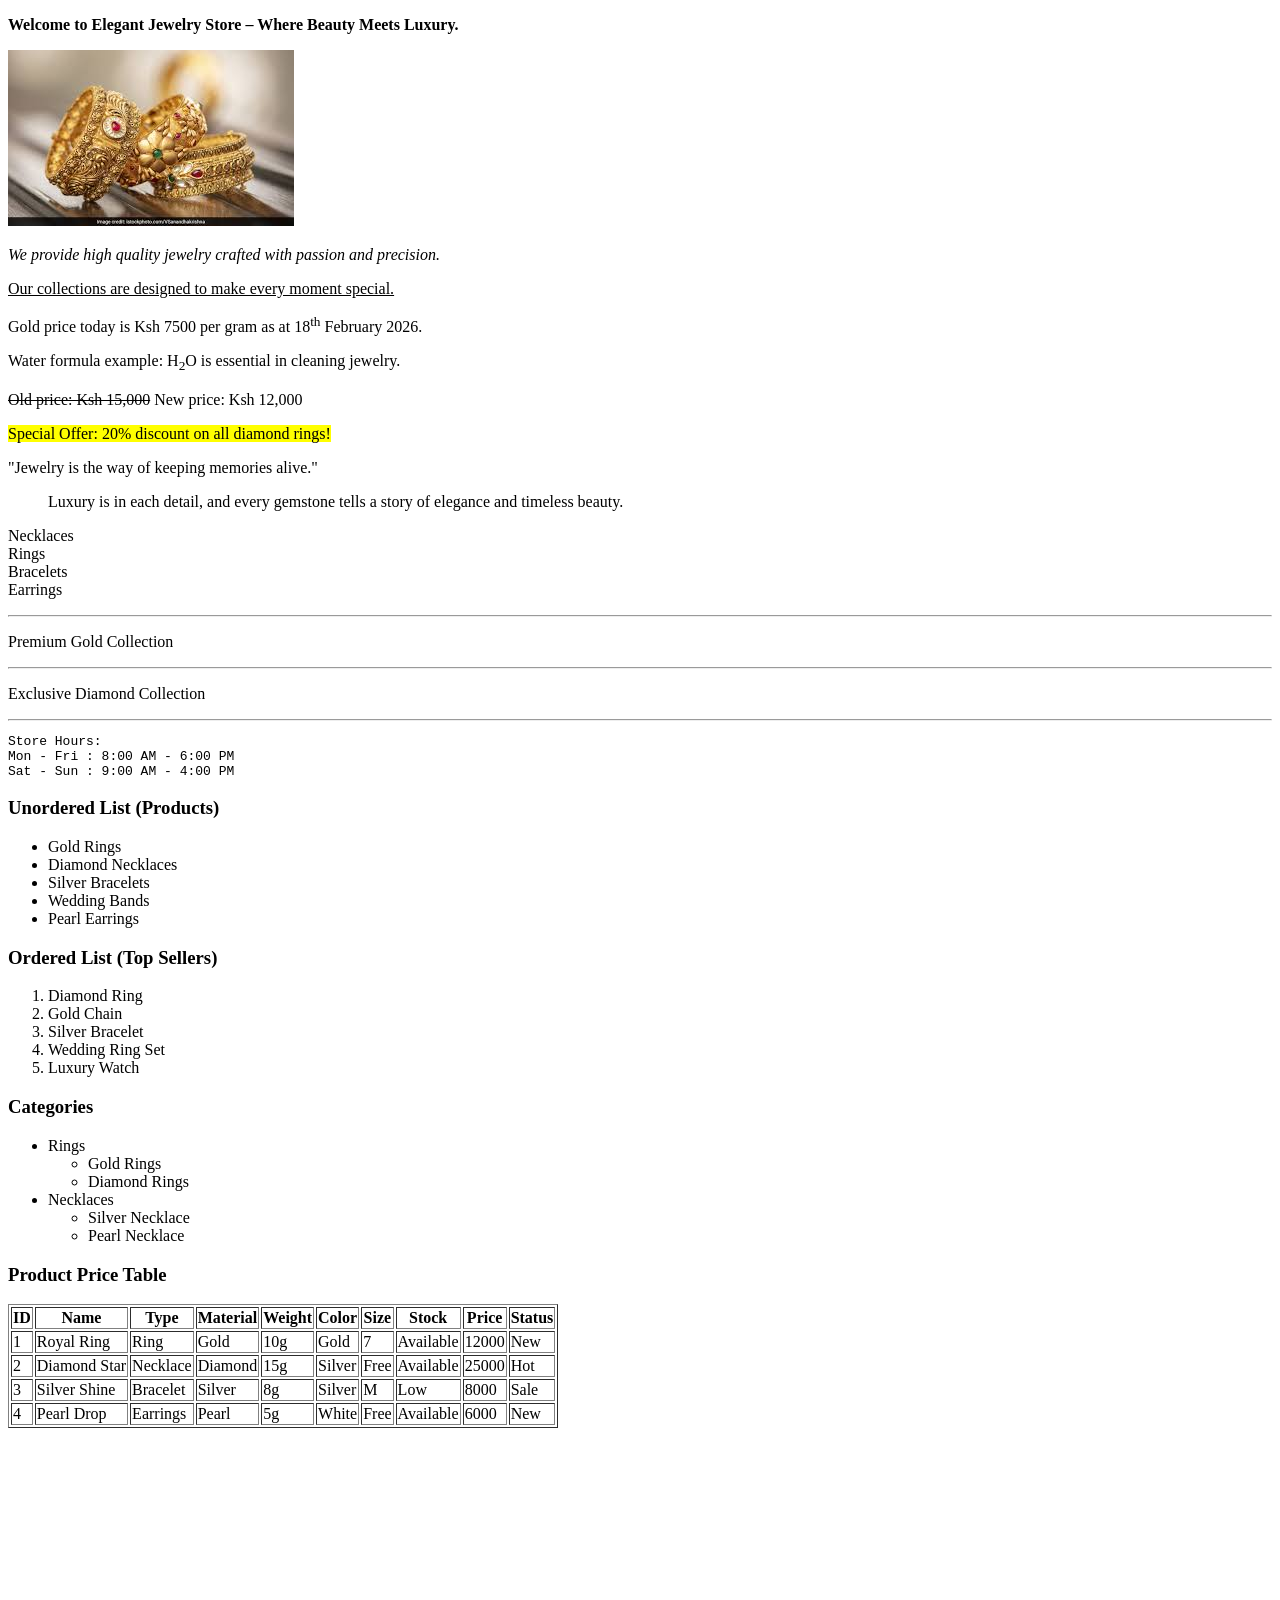
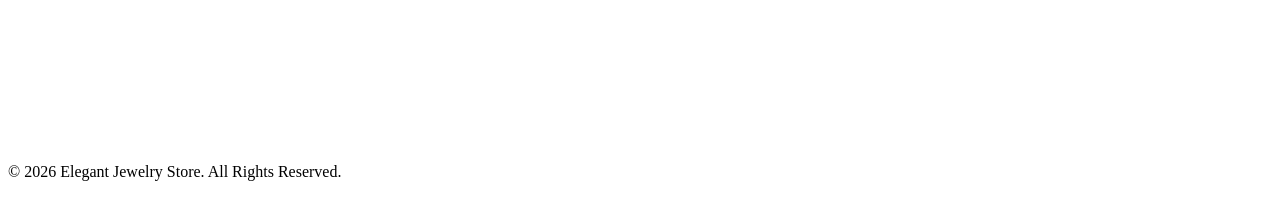
<file: index.html>
<!DOCTYPE html>
<html>
<head>
    <title>Elegant Jewelry Store</title>
</head>
<body>

<!-- Line 1 -->
<p><b>Welcome to Elegant Jewelry Store – Where Beauty Meets Luxury.</b></p>
    <img src="[data-uri]" alt="Girl in a jacket">

<!-- Line 2 -->
<p><i>We provide high quality jewelry crafted with passion and precision.</i></p>

<!-- Line 3 -->
<p><u>Our collections are designed to make every moment special.</u></p>

<!-- Line 4 -->
<p>Gold price today is Ksh 7500 per gram as at 18<sup>th</sup> February 2026.</p>

<!-- Line 5 -->
<p>Water formula example: H<sub>2</sub>O is essential in cleaning jewelry.</p>

<!-- Line 6 -->
<p><strike>Old price: Ksh 15,000</strike> New price: Ksh 12,000</p>

<!-- Line 7 -->
<p><mark>Special Offer: 20% discount on all diamond rings!</mark></p>

<!-- Line 8 -->
<p>"Jewelry is the way of keeping memories alive."</p>

<!-- Line 9 -->
<blockquote>
Luxury is in each detail, and every gemstone tells a story of elegance and timeless beauty.
</blockquote>



<!-- Line 11: Line breaks -->
<p>
Necklaces<br>
Rings<br>
Bracelets<br>
Earrings
</p>

<!-- Line 12: HR -->
<hr>
<p>Premium Gold Collection</p>
<hr>
<p>Exclusive Diamond Collection</p>
<hr>

<!-- Line 13: Preformatted text -->
<pre>
Store Hours:
Mon - Fri : 8:00 AM - 6:00 PM
Sat - Sun : 9:00 AM - 4:00 PM
</pre>

<!-- Line 14: Lists -->
<h3>Unordered List (Products)</h3>
<ul>
<li>Gold Rings</li>
<li>Diamond Necklaces</li>
<li>Silver Bracelets</li>
<li>Wedding Bands</li>
<li>Pearl Earrings</li>
</ul>

<h3>Ordered List (Top Sellers)</h3>
<ol>
<li>Diamond Ring</li>
<li>Gold Chain</li>
<li>Silver Bracelet</li>
<li>Wedding Ring Set</li>
<li>Luxury Watch</li>
</ol>

<!-- Line 15: Nested List -->
<h3>Categories</h3>
<ul>
<li>Rings
    <ul>
        <li>Gold Rings</li>
        <li>Diamond Rings</li>
    </ul>
</li>
<li>Necklaces
    <ul>
        <li>Silver Necklace</li>
        <li>Pearl Necklace</li>
    </ul>
</li>
</ul>

<!-- Line 17: Table (10 columns, 5 rows) -->
<h3>Product Price Table</h3>
<table border="1">
<tr>
<th>ID</th>
<th>Name</th>
<th>Type</th>
<th>Material</th>
<th>Weight</th>
<th>Color</th>
<th>Size</th>
<th>Stock</th>
<th>Price</th>
<th>Status</th>
</tr>

<tr>
<td>1</td>
<td>Royal Ring</td>
<td>Ring</td>
<td>Gold</td>
<td>10g</td>
<td>Gold</td>
<td>7</td>
<td>Available</td>
<td>12000</td>
<td>New</td>
</tr>

<tr>
<td>2</td>
<td>Diamond Star</td>
<td>Necklace</td>
<td>Diamond</td>
<td>15g</td>
<td>Silver</td>
<td>Free</td>
<td>Available</td>
<td>25000</td>
<td>Hot</td>
</tr>

<tr>
<td>3</td>
<td>Silver Shine</td>
<td>Bracelet</td>
<td>Silver</td>
<td>8g</td>
<td>Silver</td>
<td>M</td>
<td>Low</td>
<td>8000</td>
<td>Sale</td>
</tr>

<tr>
<td>4</td>
<td>Pearl Drop</td>
<td>Earrings</td>
<td>Pearl</td>
<td>5g</td>
<td>White</td>
<td>Free</td>
<td>Available</td>
<td>6000</td>
<td>New</td>
</tr>

</table>
<iframe width="560" height="315" src="https://www.youtube.com/embed/cRLhQRaxGj8?si=MR7B_oM48fi_ftNz" title="YouTube video player" frameborder="0" allow="accelerometer; autoplay; clipboard-write; encrypted-media; gyroscope; picture-in-picture; web-share" referrerpolicy="strict-origin-when-cross-origin" allowfullscreen></iframe>
    <iframe width="560" height="315" src="https://www.youtube.com/embed/6_J9GMgcIEE?si=SYVktO9nJlMCAoUu&amp;start=17" title="YouTube video player" frameborder="0" allow="accelerometer; autoplay; clipboard-write; encrypted-media; gyroscope; picture-in-picture; web-share" referrerpolicy="strict-origin-when-cross-origin" allowfullscreen></iframe>
</body>
</html>
<!-- Line 10 (Footer) -->
<footer>
<p>© 2026 Elegant Jewelry Store. All Rights Reserved.</p>
</foote
</file>
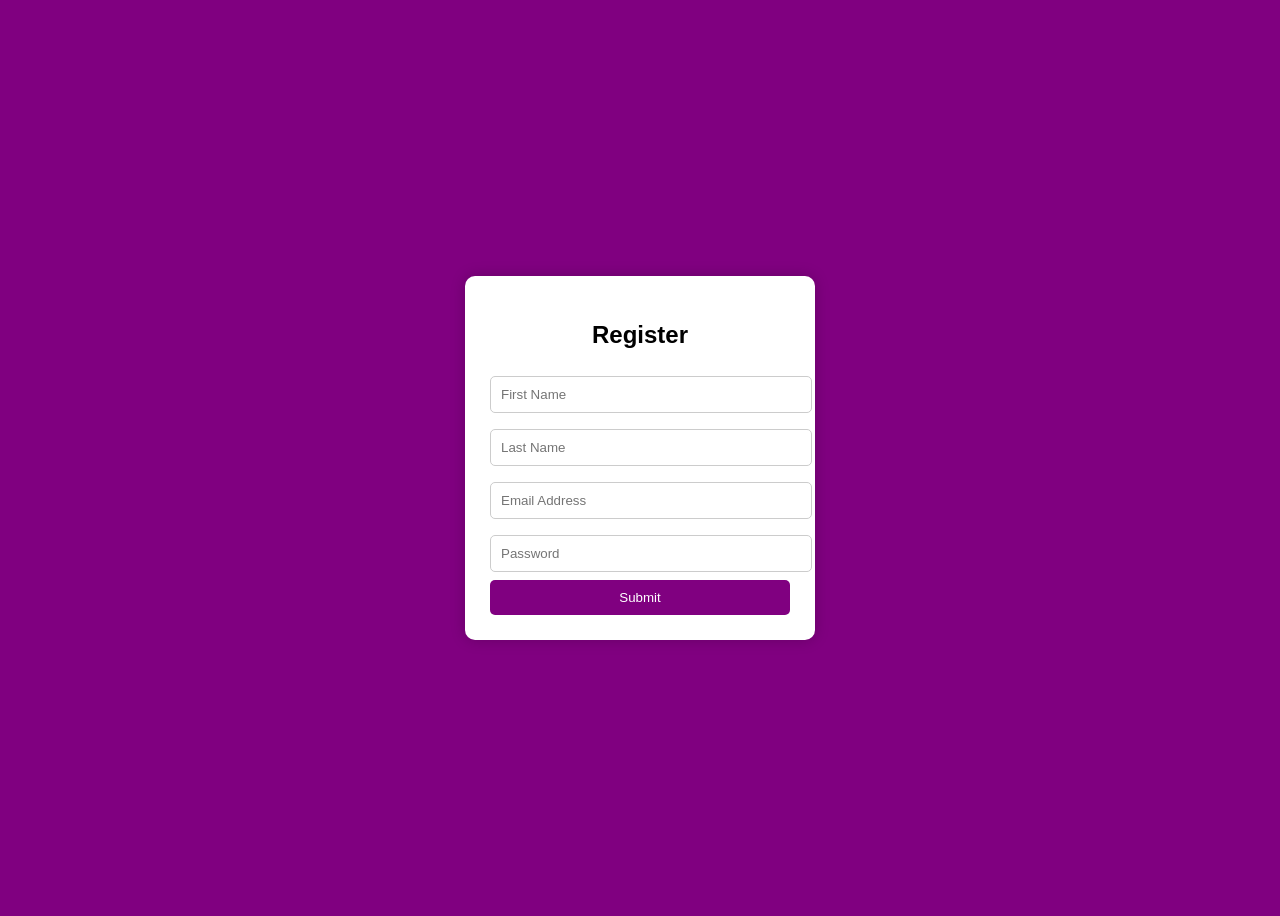
<file: Hp.html>
<!DOCTYPE html>
<html lang="en">
<head>
    <meta charset="UTF-8">
    <meta name="viewport" content="width=device-width, initial-scale=1.0">
    <title>Registration Form</title>
    <style>
        body {
            font-family: Arial, sans-serif;
            background: #800080; /* purple background */
            display: flex;
            justify-content: center;
            align-items: center;
            height: 100vh;
        }

        .form-container {
            background: #fff;
            padding: 25px;
            border-radius: 10px;
            box-shadow: 0 0 15px rgba(0,0,0,0.2);
            width: 300px;
        }

        h2 {
            text-align: center;
        }

        input {
            width: 100%;
            padding: 10px;
            margin: 8px 0;
            border: 1px solid #ccc;
            border-radius: 5px;
        }

        button {
            width: 100%;
            padding: 10px;
            background: #800080; /* purple button */
            color: white;
            border: none;
            border-radius: 5px;
            cursor: pointer;
        }

        button:hover {
            background: #6a006a; /* darker purple on hover */
        }
    </style>
</head>
<body>

<div class="form-container">
    <h2>Register</h2>
    <form action="process.php" method="POST">
        <input type="text" name="first_name" placeholder="First Name" required>
        <input type="text" name="last_name" placeholder="Last Name" required>
        <input type="email" name="email" placeholder="Email Address" required>
        <input type="password" name="password" placeholder="Password" required>
        <button type="submit">Submit</button>
    </form>
</div>

</body>
</html>
</file>
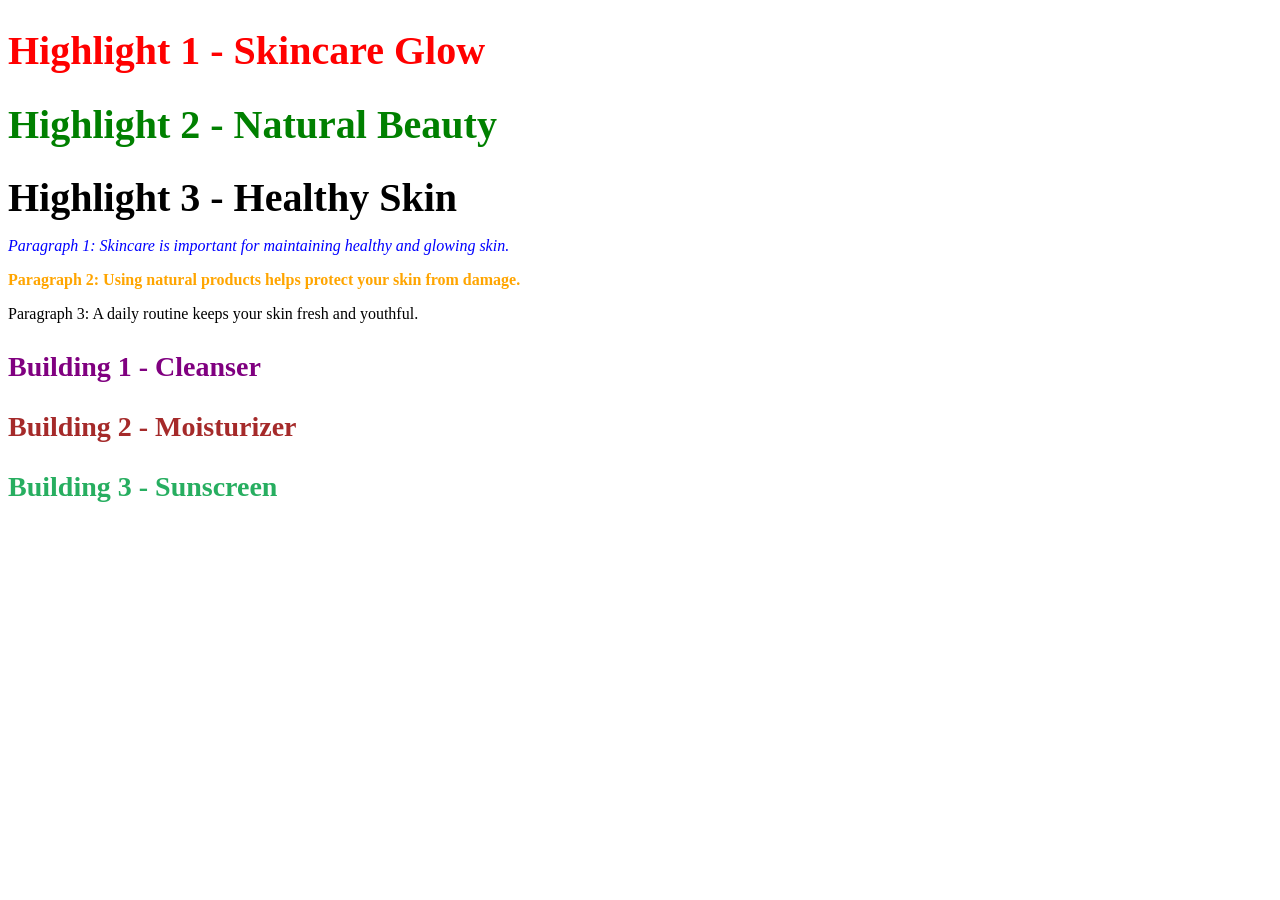
<file: skincare.html>
<!DOCTYPE html>
<html>
<head>
    <title>Skincare Beauty</title>

    <!-- External CSS -->
    <link rel="stylesheet" href="style.css">

    <!-- Internal CSS -->
    <style>
        /* Paragraph 2 */
        .internal-paragraph {
            color: orange;
            font-weight: bold;
        }

        /* Highlight 2 */
        .internal-h1 {
            color: green;
        }

        /* Building 2 */
        .internal-h3 {
            color: brown;
        }
    </style>
</head>

<body>

    <h1 style="color:red;">Highlight 1 - Skincare Glow</h1>

    <h1 class="internal-h1">Highlight 2 - Natural Beauty</h1>

    <h1 class="external-h1">Highlight 3 - Healthy Skin</h1>

    <p style="color: blue; font-style: italic;">
        Paragraph 1: Skincare is important for maintaining healthy and glowing skin.
    </p>

    <p class="internal-paragraph">
        Paragraph 2: Using natural products helps protect your skin from damage.
    </p>

    <p class="external-paragraph">
        Paragraph 3: A daily routine keeps your skin fresh and youthful.
    </p>

    <h3 style="color: purple;">Building 1 - Cleanser</h3>

    <h3 class="internal-h3">Building 2 - Moisturizer</h3>

    <h3 class="external-h3">Building 3 - Sunscreen</h3>

</body>
</html>
</file>
<file: style.css>
/* External CSS - travel.css */
/* Styling headings H1 to H4 using classes and IDs */

/* Container styling */
.container {
    max-width: 800px;
    margin: 0 auto;
    padding: 20px;
    font-family: 'Segoe UI', Tahoma, Geneva, Verdana, sans-serif;
}

/* Heading 1 styles */
h1 {
    font-size: 2.5em;
    margin-bottom: 10px;
}

#main-title {
    color: #2c3e50;
    text-align: center;
    border-bottom: 3px solid #3498db;
    padding-bottom: 10px;
}

.title-light {
    font-weight: 300;
    letter-spacing: 1px;
}

/* Heading 2 styles */
h2 {
    font-size: 2em;
    margin-top: 25px;
}

#sub-title {
    color: #e67e22;
    font-style: italic;
}

.title-accent {
    background: linear-gradient(to right, #f39c12, #f1c40f);
    padding: 5px 15px;
    display: inline-block;
    border-radius: 5px;
}

/* Heading 3 styles */
h3 {
    font-size: 1.75em;
    color: #27ae60;
}

#section-head {
    text-transform: uppercase;
    border-left: 5px solid #27ae60;
    padding-left: 15px;
}

.title-regular {
    font-weight: 400;
    text-shadow: 1px 1px 2px rgba(0,0,0,0.1);
}

/* Heading 4 styles */
h4 {
    font-size: 1.5em;
    color: #8e44ad;
}

#mini-head {
    text-decoration: underline wavy #8e44ad;
}

.title-small {
    font-size: 1.3em;
    background-color: #f8f9fa;
    padding: 8px 15px;
    border-radius: 20px;
}

/* Paragraph styles - base class */
.paragraph {
    line-height: 1.6;
    margin-bottom: 20px;
    padding: 15px;
    border-radius: 8px;
    transition: transform 0.2s;
}

.paragraph:hover {
    transform: translateX(5px);
}

/* Individual paragraph classes and IDs */
#intro-text {
    background-color: #e8f4f8;
    border-left: 4px solid #3498db;
    font-size: 1.1em;
}

.highlight {
    background-color: #fff3cd;
    border: 1px solid #ffeeba;
    color: #856404;
}

.note {
    background-color: #d4edda;
    border: 1px solid #c3e6cb;
    color: #155724;
    font-style: italic;
}

#beach-desc {
    background-color: #cce5ff;
    border: 1px solid #b8daff;
    color: #004085;
    font-weight: 500;
}

.important {
    background-color: #f8d7da;
    border: 1px solid #f5c6cb;
    color: #721c24;
    font-weight: bold;
}

.tip {
    background-color: #d1ecf1;
    border: 1px solid #bee5eb;
    color: #0c5460;
    font-family: 'Courier New', monospace;
}

#footer-note {
    background-color: #6c757d;
    color: white;
    text-align: center;
    font-size: 1.2em;
    padding: 20px;
    margin-top: 30px;
    border-radius: 50px 10px 50px 10px;
}

/* Additional paragraph styling */
.paragraph:last-of-type {
    margin-bottom: 0;
}

/* Responsive design */
@media (max-width: 600px) {
    .container {
        padding: 10px;
    }
    
    h1 { font-size: 2em; }
    h2 { font-size: 1.75em; }
    h3 { font-size: 1.5em; }
    h4 { font-size: 1.3em; }
}
</file>
